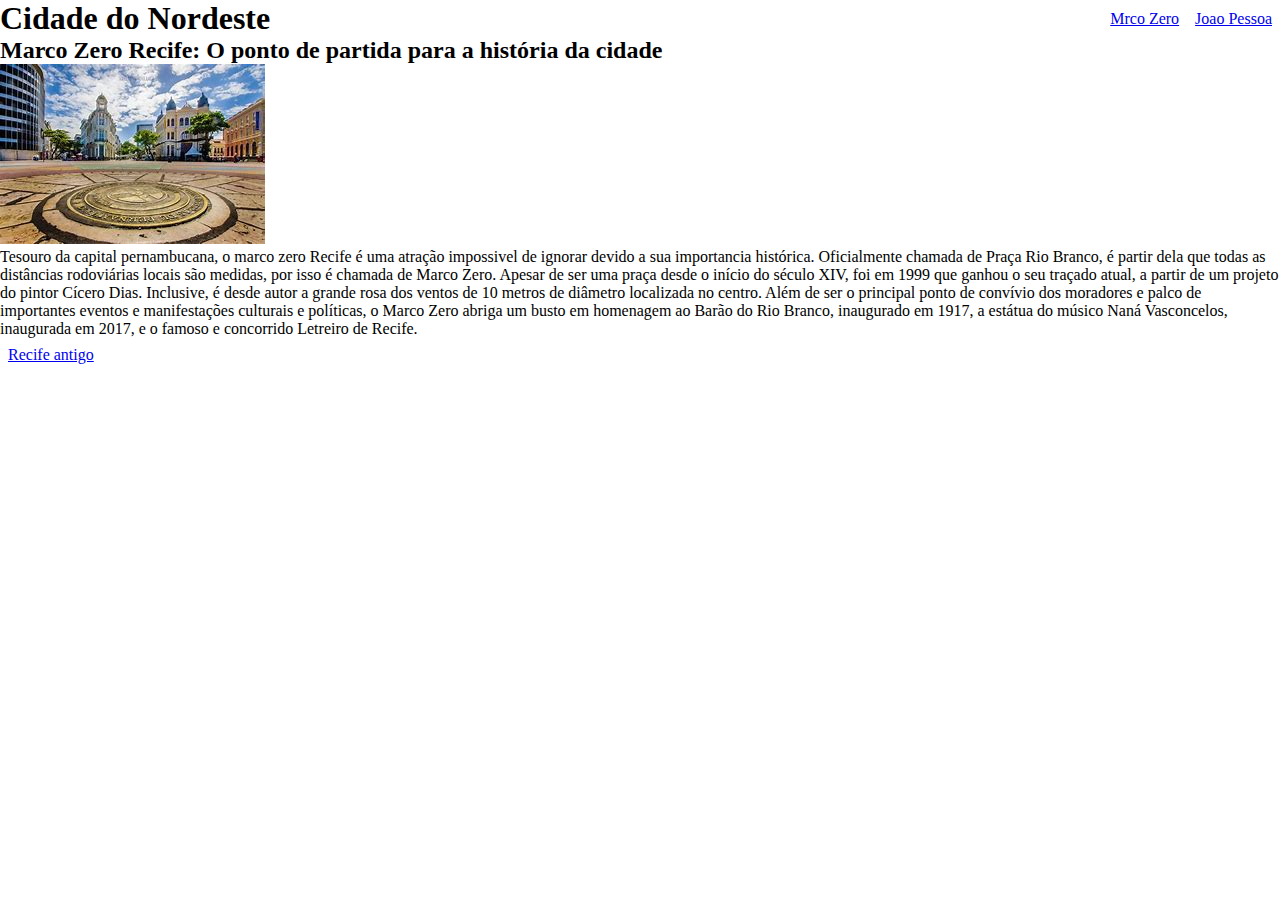
<file: index.html>
<!DOCTYPE html>
<html lang="pt.br">
<head>
    <meta charset="UTF-8">
    <meta name="viewport" content="width=device-width, initial-scale=1.0">
    <link rel="stylesheet" href="./css/style.css">
    <title>Pontos turísticos</title>
</head>
<body>
    <header>
        <h1>Cidade do Nordeste</h1>
        <nav>
            <ul>
                <li><a href="marco-zero.html" > Mrco Zero</a></li>
                <li><a href=" joao-pessoa.html">Joao Pessoa</a></li>
                
            </ul>
        </nav>
    </header>
    <main>
        <h2>Marco Zero Recife: O ponto de partida para a história da cidade</h2>
        <img src="Marco zero.jpg "
        
        <br>
        <p>Tesouro da capital pernambucana, o marco zero Recife é uma atração impossivel de ignorar devido a sua 
            importancia histórica.
            Oficialmente chamada de Praça Rio Branco, é partir dela que todas as distâncias rodoviárias locais são medidas, por isso é chamada de Marco Zero. Apesar de ser uma praça desde o início do século XIV, foi em 1999 que ganhou o seu traçado atual, a partir de um projeto do pintor Cícero Dias. Inclusive, é desde autor a grande rosa dos ventos de 10 metros de diâmetro localizada no centro.

Além de ser o principal ponto de convívio dos moradores e palco de importantes eventos e manifestações culturais e políticas, o Marco Zero abriga um busto em homenagem ao Barão do Rio Branco, inaugurado em 1917, a estátua do músico Naná Vasconcelos, inaugurada em 2017, e o famoso e concorrido Letreiro de Recife.
            <li><a href="./recifeantigo.html">Recife antigo</a></li>
        </p>
    </main>
</body>
</html>
</file>
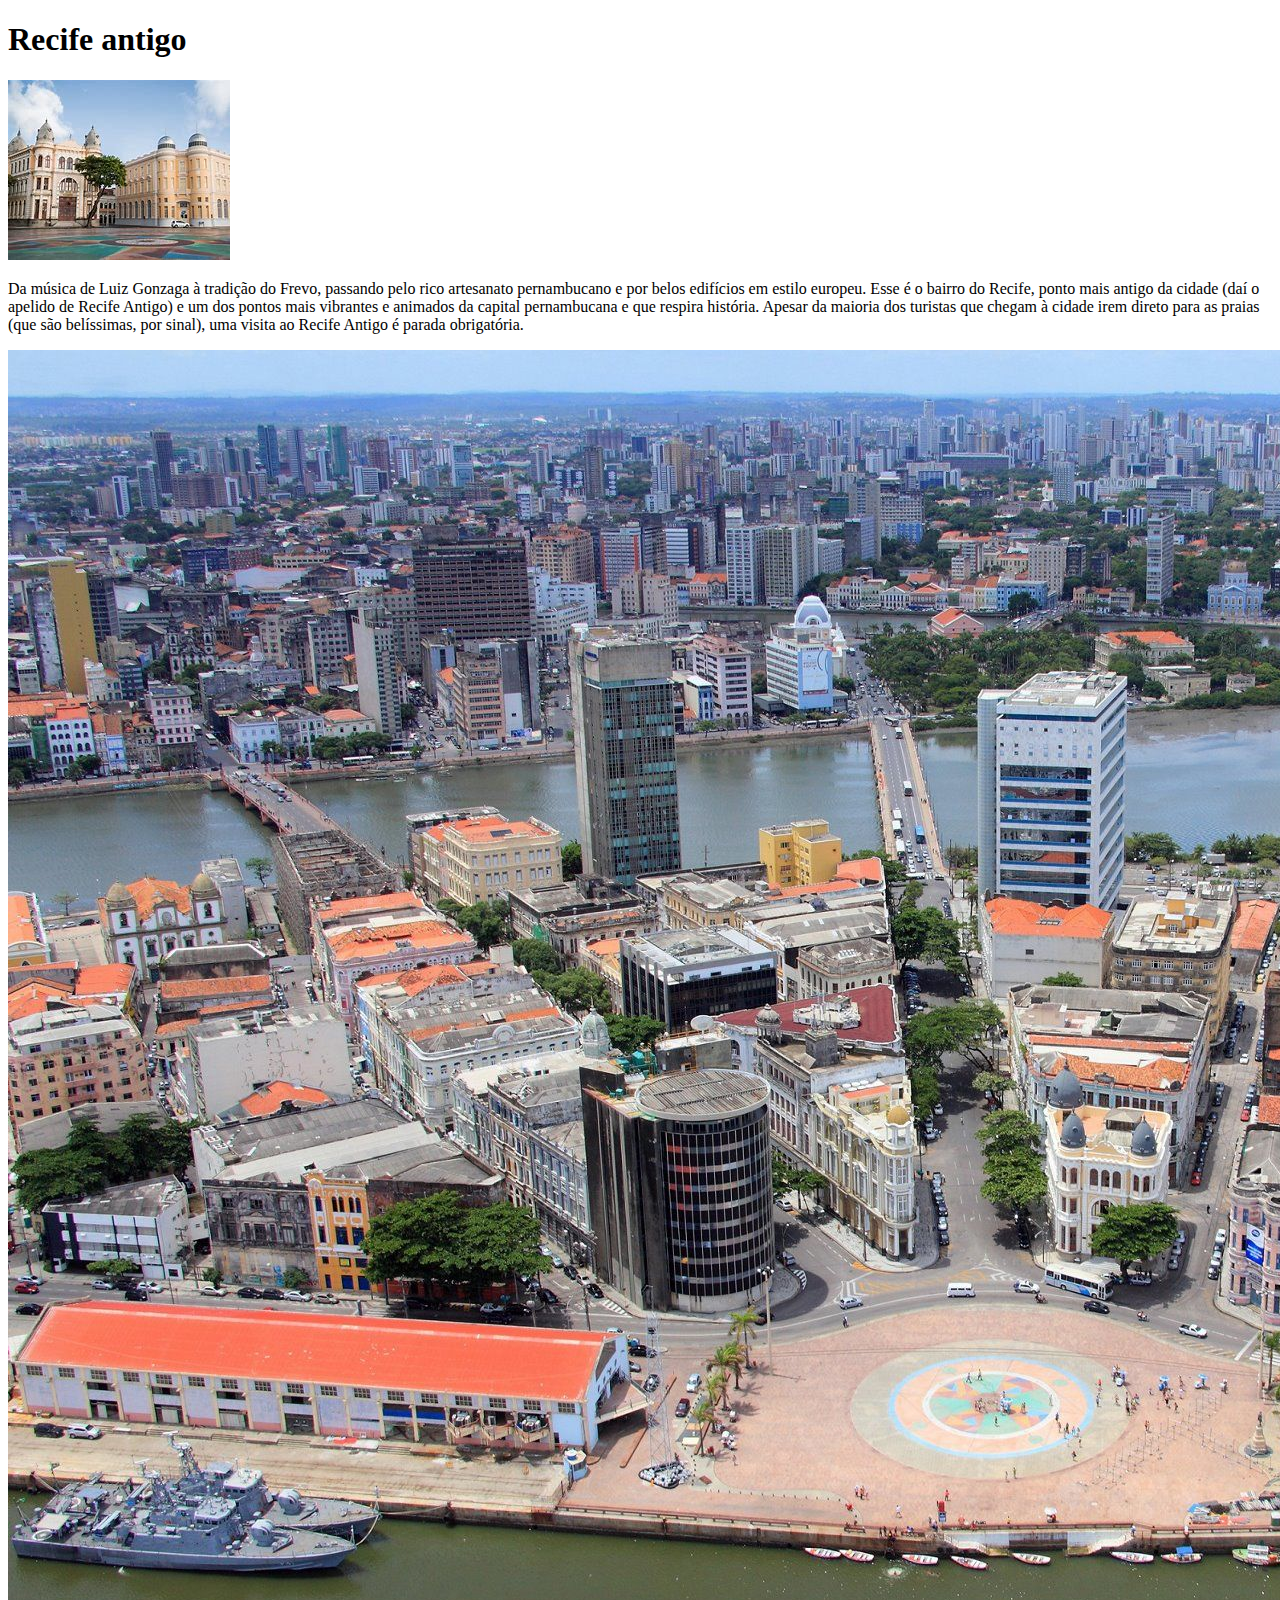
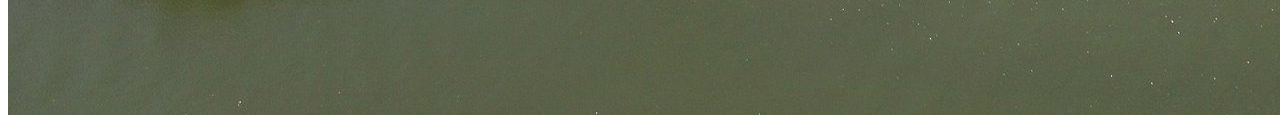
<file: recifeantigo.html>
<!DOCTYPE html>
<html lang="en">
<head>
    <meta charset="UTF-8">
    <meta name="viewport" content="width=, initial-scale=1.0">
    <title>Document</title>
</head>
<body>
    <main>
        <h1>Recife antigo</h1>
        <section>
            <img src="./Recife marco zero.jpg" alt="">
            <p>Da música de Luiz Gonzaga à tradição do Frevo, passando pelo rico artesanato pernambucano e por belos edifícios em estilo europeu. Esse é o bairro do Recife, ponto mais antigo da cidade (daí o apelido de Recife Antigo) e um dos pontos mais vibrantes e animados da capital pernambucana e que respira história.

Apesar da maioria dos turistas que chegam à cidade irem direto para as praias (que são belíssimas, por sinal), uma visita ao Recife Antigo é parada obrigatória.  </p>

             <img src="./Recife antigo.jpg" alt="">
        </section>
    </main>
</body>
</html>
</file>
<file: css/style.css>
* {
    margin: 0;
    padding: 0;
    box-sizing: border-box;
}

header {
    display: flex;
    justify-content: space-between;
    align-items: center;

}

ul {
    display: flex;
    justify-content: flex-end;
    
}

li {
    margin: 8px;
    padding: 16;
    list-style: none;
}
</file>
